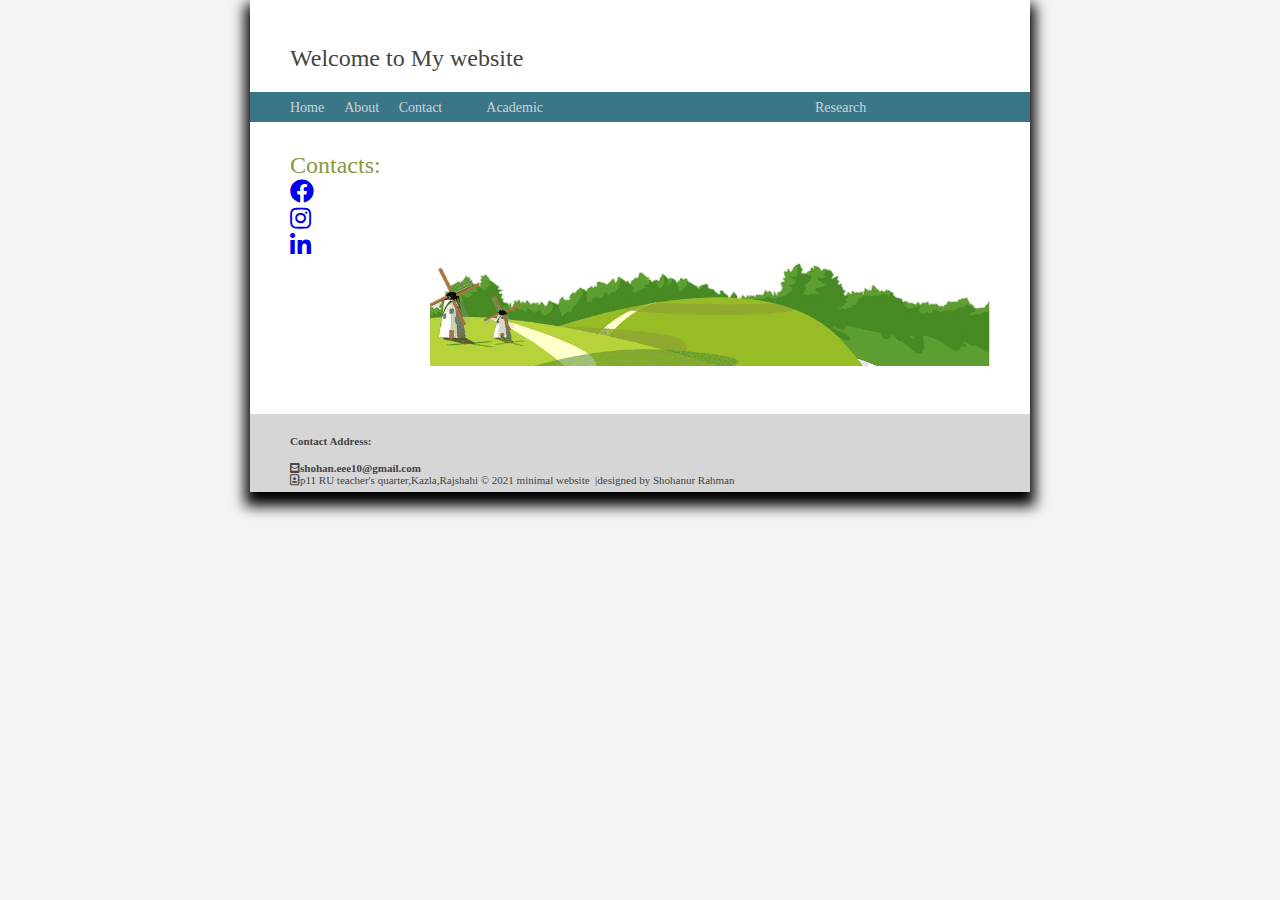
<file: index.html>
<!DOCTYPE html>
<html lang="en">
<head>
    <meta charset="UTF-8">
    <title>Home</title>
<link rel="stylesheet" href="css/style.css">
     <link rel="stylesheet" href="css/all.min.css">
    <link rel="stylesheet" href="css/fontawesome.min.css">
   
    <script src="js/scripts.js"></script>
</head>
<body>
<div class="container">
    <header class="header">
    
    <a class="link-title" href="/">Welcome to My website  </a>
    
     </header>
    <nav class="menu">
    
        <a href="index.html">Home</a> &nbsp; &nbsp;
    <a href="about.html"> About </a> &nbsp; &nbsp;
    <a href="contact.html"> Contact</a>&nbsp; &nbsp;&nbsp; &nbsp; &nbsp; &nbsp;
        <a href="academic.html">Academic</a>&nbsp; &nbsp;&nbsp; &nbsp;&nbsp; &nbsp;&nbsp; &nbsp;&nbsp; &nbsp;&nbsp; &nbsp;&nbsp; &nbsp;&nbsp; &nbsp;&nbsp; &nbsp;&nbsp; &nbsp;&nbsp; &nbsp;&nbsp; &nbsp;&nbsp; &nbsp;&nbsp; &nbsp;&nbsp; &nbsp;&nbsp; &nbsp;&nbsp; &nbsp;&nbsp; &nbsp;&nbsp; &nbsp;&nbsp; &nbsp;&nbsp; &nbsp;&nbsp; &nbsp;&nbsp; 
        <a href="#">Research</a>&nbsp; &nbsp;
    </nav>
    <aside>
       
        <h1>Contacts:</h1>
        <h1  class="link"> 
         <a href="https://m.facebook.com/shohanurrahman.shohan.397">
          <i class="fab fa-facebook"></i>
             </a>
        <a href="https://instagram.com/shohan9_29?igshid=1ee81pnd9vt7o&fbclid=IwAR04XNWA8Tpih_DW-J-GRSJMCfv2pn56CPTJJnTWM5bpQVS80Nu5rvTzA7w">
       
        <i class="fab fa-instagram"></i>
        </a>
        <a href="https://lm.facebook.com/l.php?u=https%3A%2F%2Fwww.linkedin.com%2Fin%2Fshohanur-rahman-10812a203%3Ffbclid%3DIwAR0WfEz52QeUMREhsBu5Y0Nxnu8R8qNoKKbzebjMk81eHbiqgMxHoRyyuWU&h=AT0ppHIdYe9Hn8M9JVRZeq7kX4lxmrC4oZPENZBVVbbZKofNm2sY9Yql0-OzdKyvCI6BX2yifQPOrlV356aZZZZynaYXVp8dK22yxuIOSRDI7H3AJWjG91m0Hio1Np5nvkQrlQ">
        <i class="fab fa-linkedin-in"></i> </a>
            
          
            </h1>
    </aside>
    <article class="main" >
    
<!--    <img src="http://placehold.it/300x200" alt="">-->
        <div id="home-image">
<img src="images/cov3.png" alt="">
            <ul>
           
            
            
            
            </ul>
        
        </div>
        
       
    </article>
    <footer >
         <h4  >Contact Address:</h4>
          
            <i class="fas fa-envelope-square">shohan.eee10@gmail.com</i> <br>
          
        <i class="far fa-address-book">p11 RU teacher's quarter,Kazla,Rajshahi</i>
      
        &copy; 2021 minimal website &nbsp;<span class="separator">|</span>designed by Shohanur Rahman
     
    </footer>
    
    </div>
    
</body>
</html>
</file>
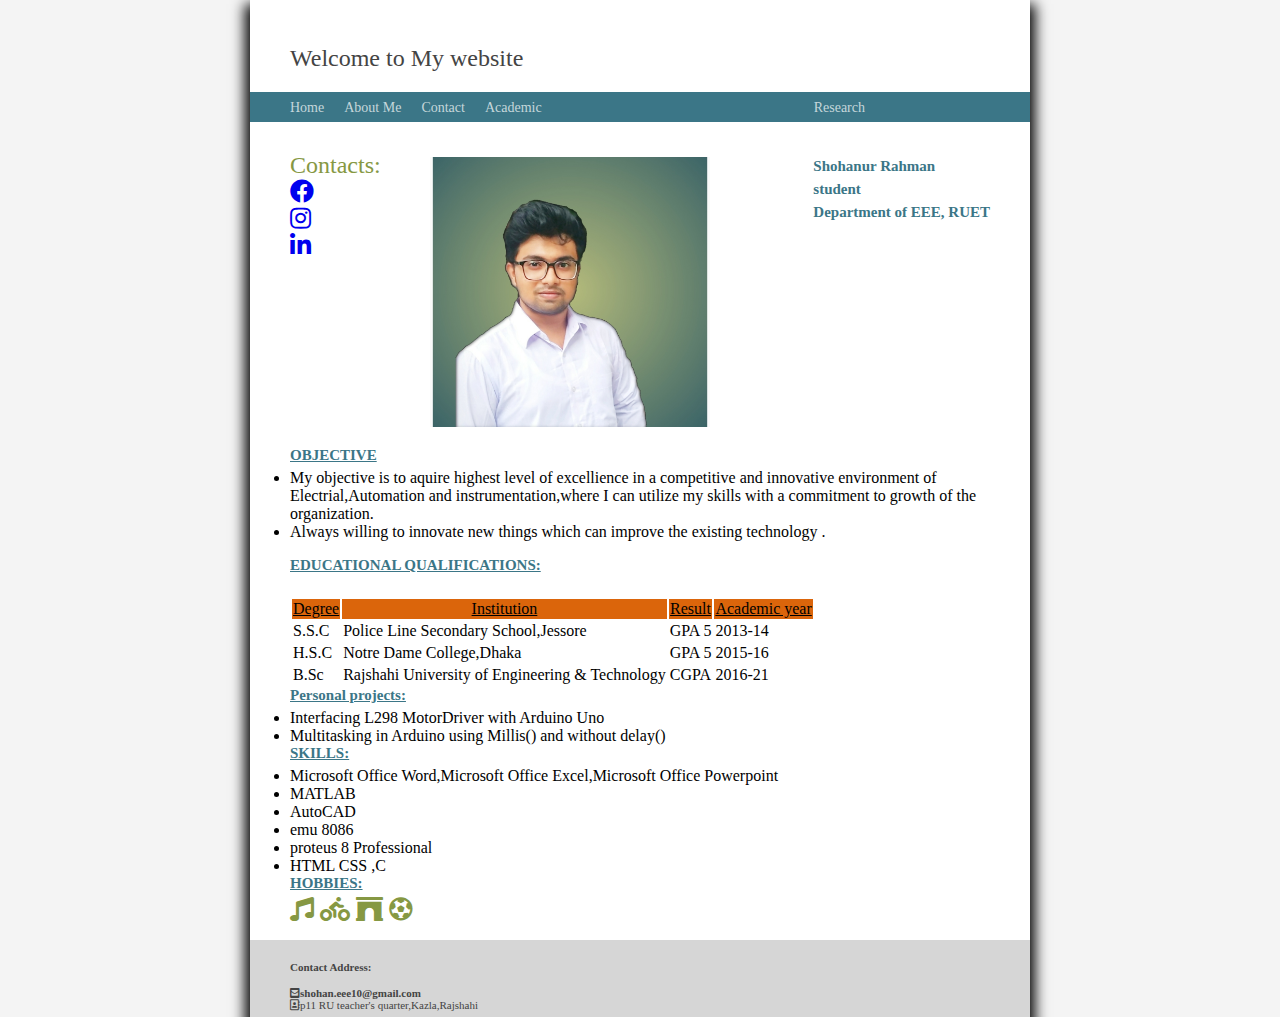
<file: about.html>
<!DOCTYPE html>
<html lang="en">
<head>
    <meta charset="UTF-8">
    <title>about </title>
<link rel="stylesheet" href="css/style.css">
     <link rel="stylesheet" href="css/all.min.css">
    <link rel="stylesheet" href="css/fontawesome.min.css">
   
    <script src="js/scripts.js"></script>
</head>
<body class="about-page">
<div class="container">
     <header class="header">
    <a class="link-title" href="/">Welcome to My website </a>
    
     </header>
    <nav class="menu">
    
        <a href="/">Home</a> &nbsp; &nbsp;
    <a href="about.html"> About Me</a> &nbsp; &nbsp;
    <a href="contact.html"> Contact</a> &nbsp; &nbsp;
            <a href="academic.html">Academic</a>&nbsp; &nbsp;&nbsp; &nbsp;&nbsp; &nbsp;&nbsp; &nbsp;&nbsp; &nbsp;&nbsp; &nbsp;&nbsp; &nbsp;&nbsp; &nbsp;&nbsp; &nbsp;&nbsp; &nbsp;&nbsp; &nbsp;&nbsp; &nbsp;&nbsp; &nbsp;&nbsp; &nbsp;&nbsp; &nbsp;&nbsp; &nbsp;&nbsp; &nbsp;&nbsp; &nbsp;&nbsp; &nbsp;&nbsp; &nbsp;&nbsp; &nbsp;&nbsp; &nbsp;&nbsp; 
        <a href="#">Research</a>&nbsp; &nbsp;
    
    </nav>
    <aside>
        <h1> Contacts:</h1>
            <h1  class="link"> 
         <a href="https://m.facebook.com/shohanurrahman.shohan.397">
          <i class="fab fa-facebook"></i>
             </a>
        <a href="https://instagram.com/shohan9_29?igshid=1ee81pnd9vt7o&fbclid=IwAR04XNWA8Tpih_DW-J-GRSJMCfv2pn56CPTJJnTWM5bpQVS80Nu5rvTzA7w">
       
        <i class="fab fa-instagram"></i>
        </a>
        <a href="https://lm.facebook.com/l.php?u=https%3A%2F%2Fwww.linkedin.com%2Fin%2Fshohanur-rahman-10812a203%3Ffbclid%3DIwAR0WfEz52QeUMREhsBu5Y0Nxnu8R8qNoKKbzebjMk81eHbiqgMxHoRyyuWU&h=AT0ppHIdYe9Hn8M9JVRZeq7kX4lxmrC4oZPENZBVVbbZKofNm2sY9Yql0-OzdKyvCI6BX2yifQPOrlV356aZZZZynaYXVp8dK22yxuIOSRDI7H3AJWjG91m0Hio1Np5nvkQrlQ">
        <i class="fab fa-linkedin-in"></i> </a></h1>
           
    </aside>
    <article class="main" >
         <div id="home-iimage">
        <img src="images/sr10.jpg" alt="home image">
        
        </div>
        
        
        <div id="profile-info">
        
            <h2>Shohanur Rahman</h2>
             <h2> student</h2> 
            <h2>Department of EEE, RUET</h2>
        
        </div>
         </article>
        <div class="description">
             <ul>
            <h2><u><B>OBJECTIVE</B></u></h2>
                
            <li> My objective is to aquire highest level of excellience in a competitive and innovative  environment of Electrial,Automation and instrumentation,where I can utilize my skills with a commitment to growth of the organization.</li>
                 <li>Always willing to innovate new things which can improve the existing technology .</li>
            
                 </ul>
     <ul>        
         <h2><u><B>EDUCATIONAL QUALIFICATIONS:</B></u></h2>    
   <table >
     
    <tr class="table">
      
     
           <td><u>Degree</u></td>
        
   <td> <u>   Institution </u>  </td> 
        
      <td> <u>  Result</u></td> 
        
      <td>  <u>  Academic year</u></td>
  
       </tr>
   
       <tr>
            
       <td>S.S.C</td>
      
        
       <td>    Police Line Secondary School,Jessore   </td> &nbsp;&nbsp;&nbsp;&nbsp;&nbsp;&nbsp;
        
      <td> GPA 5 </td>&nbsp;&nbsp;&nbsp;&nbsp;&nbsp;&nbsp;&nbsp;&nbsp;&nbsp;&nbsp;
      
        
      <td>  2013-14</td>&nbsp;&nbsp;&nbsp;&nbsp;&nbsp;&nbsp;
         </tr>
       
  <tr>
   <td>H.S.C</td>&nbsp;&nbsp;&nbsp;&nbsp;&nbsp;&nbsp;
      
        
       <td>  Notre Dame College,Dhaka   </td> &nbsp;&nbsp;&nbsp;&nbsp;&nbsp;&nbsp;
        
      <td>   GPA 5 </td>&nbsp;&nbsp;&nbsp;&nbsp;&nbsp;&nbsp;&nbsp;&nbsp;&nbsp;&nbsp;
      
        
      <td>  2015-16</td>&nbsp;&nbsp;&nbsp;&nbsp;&nbsp;&nbsp;
     
       </tr>
    
    <tr>
     <td>B.Sc</td>&nbsp;&nbsp;&nbsp;&nbsp;&nbsp;&nbsp;
      
        
       <td>Rajshahi University of Engineering & Technology  </td> &nbsp;&nbsp;&nbsp;&nbsp;&nbsp;&nbsp;
        
      <td>   CGPA  </td>&nbsp;&nbsp;&nbsp;&nbsp;&nbsp;&nbsp;&nbsp;&nbsp;&nbsp;&nbsp;
      
        
      <td>  2016-21</td>&nbsp;&nbsp;&nbsp;&nbsp;&nbsp;&nbsp;
      
       </tr>
    
     
    
    </table>

         <h2><u><B>Personal projects:</B></u></h2>
        <li>Interfacing L298 MotorDriver with Arduino Uno </li>
        <li> Multitasking in Arduino using Millis() and without delay()</li>
            
         <h2><u><B>SKILLS:  </B></u></h2>
           <li>Microsoft Office Word,Microsoft Office Excel,Microsoft Office Powerpoint</li>
           <li>MATLAB</li>
         <li>AutoCAD</li>
           <li>emu 8086</li>
         <li>proteus 8 Professional</li>
          <li> HTML CSS ,C</li>
           
         <h2><u><B>HOBBIES:</B></u></h2>
      <h1 class=hobbies>
        <i class="fas fa-music"></i>
       <i class="fas fa-biking"></i>
<i class="fas fa-archway"></i>
         <i class="fas fa-futbol"></i>
         </h1>
        
        
            </div>
            
    <footer>
        <h4  >Contact Address:</h4>
          
            <i class="fas fa-envelope-square">shohan.eee10@gmail.com</i> <br>
          
        <i class="far fa-address-book">p11 RU teacher's quarter,Kazla,Rajshahi</i>
      
         
    </footer>
    
    </div>
    
</body>
</html>
</file>
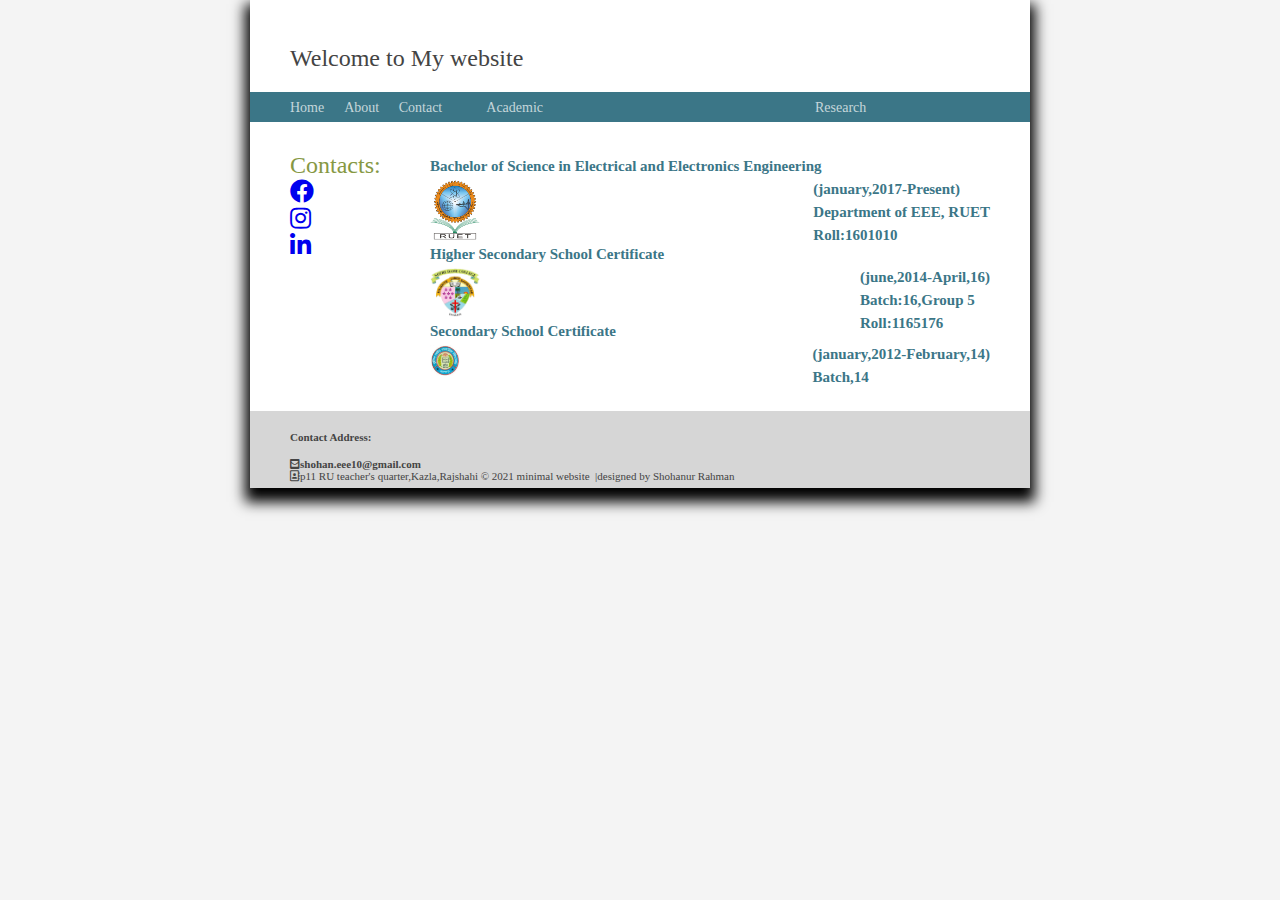
<file: academic.html>
<!DOCTYPE html>
<html lang="en">
<head>
    <meta charset="UTF-8">
    <title>Academic</title>
<link rel="stylesheet" href="css/style.css">
     <link rel="stylesheet" href="css/all.min.css">
    <link rel="stylesheet" href="css/fontawesome.min.css">
   
    <script src="js/scripts.js"></script>
</head>
<body>
<div class="container">
    <header class="header">
    
    <a class="link-title" href="/">Welcome to My website  </a>
    
     </header>
    <nav class="menu">
    
        <a href="#">Home</a> &nbsp; &nbsp;
    <a href="about.html"> About </a> &nbsp; &nbsp;
    <a href="contact.html"> Contact</a>&nbsp; &nbsp;&nbsp; &nbsp; &nbsp; &nbsp;
        <a href="academic.html">Academic</a>&nbsp; &nbsp;&nbsp; &nbsp;&nbsp; &nbsp;&nbsp; &nbsp;&nbsp; &nbsp;&nbsp; &nbsp;&nbsp; &nbsp;&nbsp; &nbsp;&nbsp; &nbsp;&nbsp; &nbsp;&nbsp; &nbsp;&nbsp; &nbsp;&nbsp; &nbsp;&nbsp; &nbsp;&nbsp; &nbsp;&nbsp; &nbsp;&nbsp; &nbsp;&nbsp; &nbsp;&nbsp; &nbsp;&nbsp; &nbsp;&nbsp; &nbsp;&nbsp; &nbsp;&nbsp; 
        <a href="#">Research</a>&nbsp; &nbsp;
    </nav>
    <aside>
       
        <h1>Contacts:</h1>
        <h1  class="link"> 
         <a href="https://m.facebook.com/shohanurrahman.shohan.397">
          <i class="fab fa-facebook"></i>
             </a>
        <a href="https://instagram.com/shohan9_29?igshid=1ee81pnd9vt7o&fbclid=IwAR04XNWA8Tpih_DW-J-GRSJMCfv2pn56CPTJJnTWM5bpQVS80Nu5rvTzA7w">
       
        <i class="fab fa-instagram"></i>
        </a>
        <a href="https://lm.facebook.com/l.php?u=https%3A%2F%2Fwww.linkedin.com%2Fin%2Fshohanur-rahman-10812a203%3Ffbclid%3DIwAR0WfEz52QeUMREhsBu5Y0Nxnu8R8qNoKKbzebjMk81eHbiqgMxHoRyyuWU&h=AT0ppHIdYe9Hn8M9JVRZeq7kX4lxmrC4oZPENZBVVbbZKofNm2sY9Yql0-OzdKyvCI6BX2yifQPOrlV356aZZZZynaYXVp8dK22yxuIOSRDI7H3AJWjG91m0Hio1Np5nvkQrlQ">
        <i class="fab fa-linkedin-in"></i> </a>
            
          
            </h1>
    </aside>
    <article class="main" >
            <h2> Bachelor of Science in Electrical and Electronics Engineering</h2>
          <div id="ruet">
         
            
            <a href="https://www.ruet.ac.bd/">
                 <img  width="50" src="images/ruet.png" >
              </a>
            
             <div id="profile-info">
        
            <h2>(january,2017-Present)</h2>
            <h2>Department of EEE, RUET</h2>
            <h2>Roll:1601010 </h2>
        </div>
            
            </div> 
            
              <h2> Higher Secondary School Certificate</h2>
          <div id="NDCt">
         
            
            <a href="https://ndc.edu.bd/">
                 <img  width="50" src="images/Ndc.png" >
              </a>
            
             <div id="profile-info">
        
            <h2>(june,2014-April,16)</h2>
            <h2>Batch:16,Group 5 </h2>
                <h2>Roll:1165176 </h2>
        </div>
            
            </div> 
                 <h2>Secondary School Certificate </h2>
          <div id="ruet">
         
            
            <a href="https://policelinesecondaryschool.jessoreboard.gov.bd/ ">
                 <img  width="30" src="images/pls.jpg" >
              </a>
            
             <div id="profile-info">
        
            <h2>(january,2012-February,14)</h2>
            <h2> Batch,14 </h2>
        
        </div>
            
            </div> 
               
     
     
    
    </article>
    <footer>
          <h4  >Contact Address:</h4>
          
            <i class="fas fa-envelope-square">shohan.eee10@gmail.com</i> <br>
          
        <i class="far fa-address-book">p11 RU teacher's quarter,Kazla,Rajshahi</i>
      
        &copy; 2021 minimal website &nbsp;<span class="separator">|</span>designed by Shohanur Rahman
    </footer>
    
    </div>
    
</body>
</html>
</file>
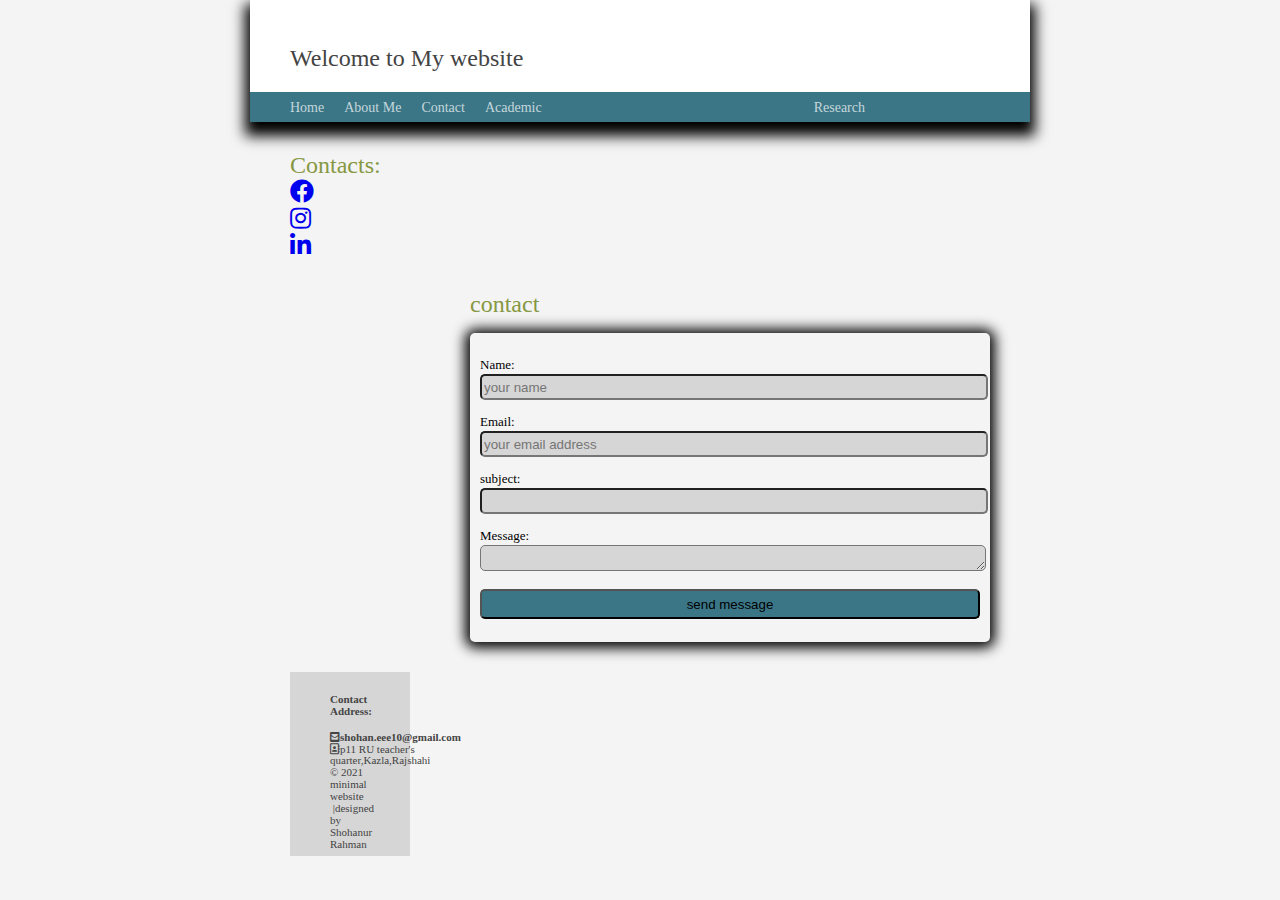
<file: contact.html>
<!DOCTYPE html>
<html lang="en">
<head>
    <meta charset="UTF-8">
    <title>contact</title>
<link rel="stylesheet" href="css/style.css">
     <link rel="stylesheet" href="css/all.min.css">
    <link rel="stylesheet" href="css/fontawesome.min.css">
   
    <script src="js/scripts.js"></script>
</head>
<body id="contact">
<div class="container">
    <header class="header">
    
        <a class="link-title" href="/">Welcome to My website </a>
    
     </header>
    <nav class="menu">
    
        <a href="/">Home</a> &nbsp; &nbsp;
    <a href="about.html"> About Me</a> &nbsp; &nbsp;
    <a href="contact.html"> Contact</a> &nbsp; &nbsp;
            <a href="academic.html">Academic</a>&nbsp; &nbsp;&nbsp; &nbsp;&nbsp; &nbsp;&nbsp; &nbsp;&nbsp; &nbsp;&nbsp; &nbsp;&nbsp; &nbsp;&nbsp; &nbsp;&nbsp; &nbsp;&nbsp; &nbsp;&nbsp; &nbsp;&nbsp; &nbsp;&nbsp; &nbsp;&nbsp; &nbsp;&nbsp; &nbsp;&nbsp; &nbsp;&nbsp; &nbsp;&nbsp; &nbsp;&nbsp; &nbsp;&nbsp; &nbsp;&nbsp; &nbsp;&nbsp; &nbsp;&nbsp; 
        <a href="#">Research</a>&nbsp; &nbsp;
    
    </nav>
    <aside>
            <h1>Contacts: </h1>
        <h1  class="link"> 
         <a href="https://m.facebook.com/shohanurrahman.shohan.397">
          <i class="fab fa-facebook"></i>
             </a>
        <a href="https://instagram.com/shohan9_29?igshid=1ee81pnd9vt7o&fbclid=IwAR04XNWA8Tpih_DW-J-GRSJMCfv2pn56CPTJJnTWM5bpQVS80Nu5rvTzA7w">
       
        <i class="fab fa-instagram"></i>
        </a>
        <a href="https://lm.facebook.com/l.php?u=https%3A%2F%2Fwww.linkedin.com%2Fin%2Fshohanur-rahman-10812a203%3Ffbclid%3DIwAR0WfEz52QeUMREhsBu5Y0Nxnu8R8qNoKKbzebjMk81eHbiqgMxHoRyyuWU&h=AT0ppHIdYe9Hn8M9JVRZeq7kX4lxmrC4oZPENZBVVbbZKofNm2sY9Yql0-OzdKyvCI6BX2yifQPOrlV356aZZZZynaYXVp8dK22yxuIOSRDI7H3AJWjG91m0Hio1Np5nvkQrlQ">
        <i class="fab fa-linkedin-in"></i> </a> </h1
       
            
            
           
 
    </aside>
    <article class="main" >
        <h1 class="page-heading">contact</h1>
        <div id="form">
        <form action="process.php">
            <p>
        <label for="name">Name:</label>    
        <input type="text" name="name" placeholder="your name">
            </p>
           <p>   
         <label for="name">Email:</label>
         <input type="text" name="email" placeholder="your email address"> 
            </p>
              <p>
         <label for="name">subject:</label>
         <input type="text" name="subject"> 
            </p>
              <p>
        <label for="name">Message:</label>
         <textarea  id="message"  name="message" id="" cols="30" rows="10"></textarea></p>
            <p>
            <input id="submit" type="submit" name="submit" value="send message">
            
            </p>
            
            
            
            </form>
        
        
        
        
        
        
        
        
        
        
        </div>
        
        
        
         </article>
     <footer>
          <h4  >Contact Address:</h4>
          
            <i class="fas fa-envelope-square">shohan.eee10@gmail.com</i> <br>
          
        <i class="far fa-address-book">p11 RU teacher's quarter,Kazla,Rajshahi</i>
      
        &copy; 2021 minimal website &nbsp;<span class="separator">|</span>designed by Shohanur Rahman
    </footer>
    
    </div>
    
</body>
</html>
</file>
<file: css/style.css>
body{
background:#F4F4F4;
margin:0;
}

.link-title{
    text-decoration:none;
    font-size:24px;
    color:#444444;
    
}

 .page-heading{
text-align:center;
margin-bottom: 20px;
}
.container{
    
width:780px;
    margin:0px auto;
    background: #FFF;
box-shadow: 0px 9px 13px 5px;


}
.header{
padding:45px 0 20px 40px;
    


}



.menu{
background: #3b7687;
    padding: 6px 0 6px 40px


}
.menu a {

color:#c5d6db;
    text-decoration:none;
    font-size:14px;
    font-family:"Arial Narrow","MyriadPro";

}
.menu a:hover{
 color:aliceblue;


}

aside{
    float:left;
    width:120px;
    padding: 30px 0  0 40px;
}
h1{
margin: 0px;
    color: #869843;
    font-size: 24px;
  font-family:"Arial Narrow","MyriadPro";
    font-weight:normal;
    

}
h2{

margin:0px 0px  5px;
    color: #3b7687;
    font-size: 15px;

}


.main{

margin: 0 0 0 180px;
    padding:35px 40px 30px 0;
    color:#4444444;
   font-family:"Georgia";
    font-size:13px;
line-height:18px;
    text-emphasis:justify;
}

.main a:hover{
color:#444444;
   

    
}

div#home-image img{

width:100%;
}

footer{
padding:6px 40px 6px 40px;
    background:#d6d6d6;
  font-family:"Lucida Sans Unicode" ;  
color:#444444;
    font-size:11px;
    text-decoration: right;
}

footer a {
text-decoration:none;
color:#262626;

}
.separator{
    color:#FFFFFF
    
    font-size:11px;
}

.link{
padding:10p 10p;
margin-right: 20em;
}
    
    
.hobbies{
padding:10p 10p;
margin-right: 2em;
}
   

.hobbies i:hover{
background-color: #C0392B;
}

.link a:hover{
background-color: aqua;
    transition: 0.6s ease;
}

/*about page styles*/

 div #home-iimage img{

    width:50%;
    float:left;
    margin-left:auto;
    margin-bottom:20px;
   
}
div #profile-info{
   float: right;
     
   
}

div.description{
clear:both;
}
.table{
    padding:6px 40px 6px 40px;
background-color: #DB650B;
    font-family:"Arial Narrow","MyriadPro";
 text-align:center;
}

/***************Contact page**********/



#contact #form{
    width:500px;
    box-shadow: 0px 1px 13px 5px;
    padding:10px 10px 10px 10px;
    margin:0 auto;
    border-radius:5px;
    
}
 .page-heading{
text-align:center;
margin-bottom: 20px;
}

#contact #form input{
width:100%;
    border-radius:5px;
    height:20px;

background:#D6D6D6;


}


#contact #form #message {

width: 100%;
    height: 20px;
    border-radius: 5px;
    background: #D6D6D6;


}

#contact #form #submit {
height:30px;
background: rgb(59, 118, 135);
}
</file>
